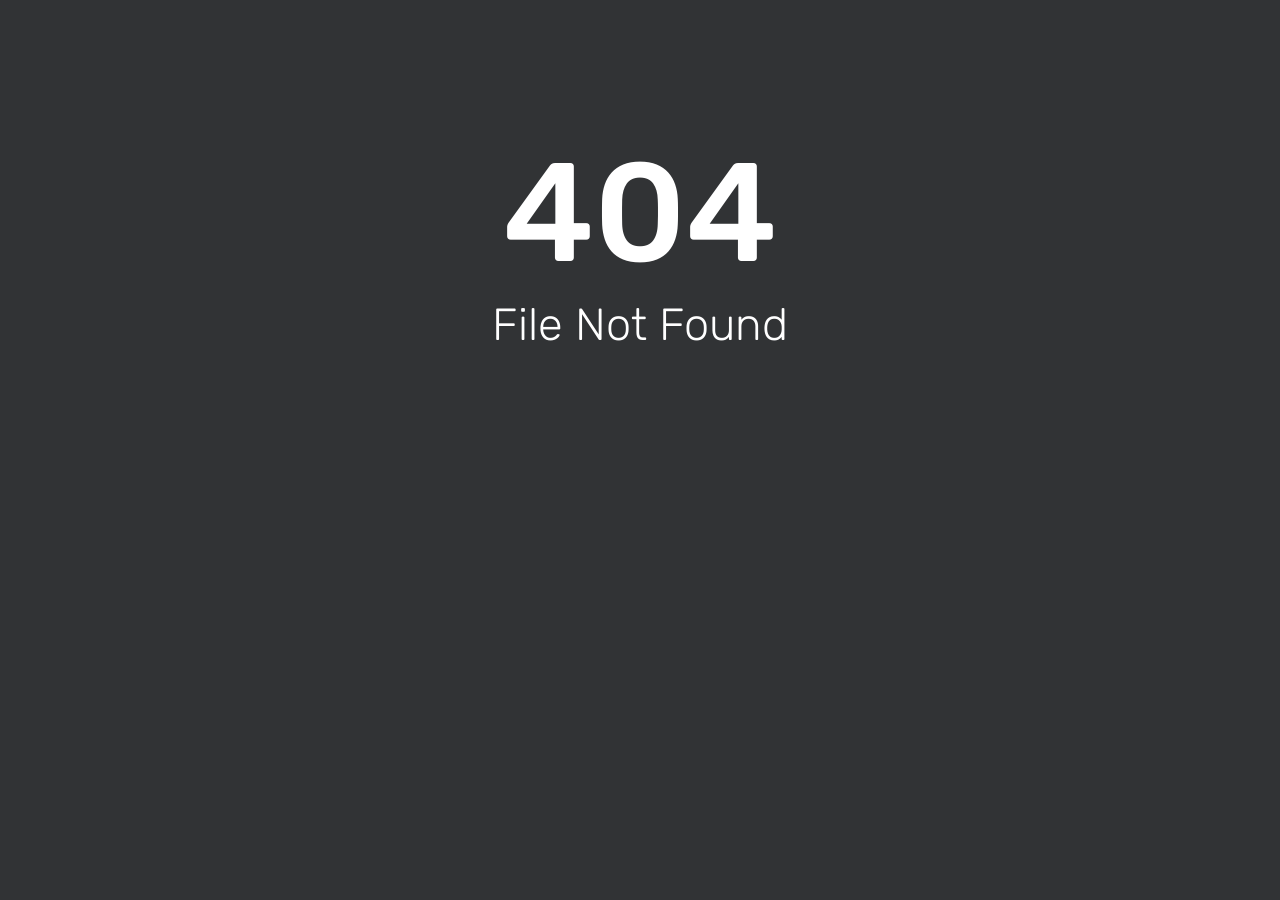
<file: assets/css/plugins/images/ui-icons_444444_256x240.html>
<html><head><title>404 - File Not Found</title><link href='//fonts.bunny.net/css?family=Rubik:300,400,500' rel='stylesheet' type='text/css'><style>html, body { width: 100%; margin: 0; padding: 0; text-align: center; font-family: 'Rubik'; background-repeat: no-repeat; background-position: bottom center; background-size: cover; color: white; height: 100%; background-color: #313335; } h1 {margin-bottom: 0px;font-weight: bold;font-size: 140px;font-weight: 500;padding-top: 130px;margin-bottom: -35px;}h2 {font-size: 45px;color: white; font-weight: 200;}</style></head><body><div id='content'><h1 style='margin-bottom: -35px;'>404</h1><h2>File Not Found</h2></div></body></html>
</file>
